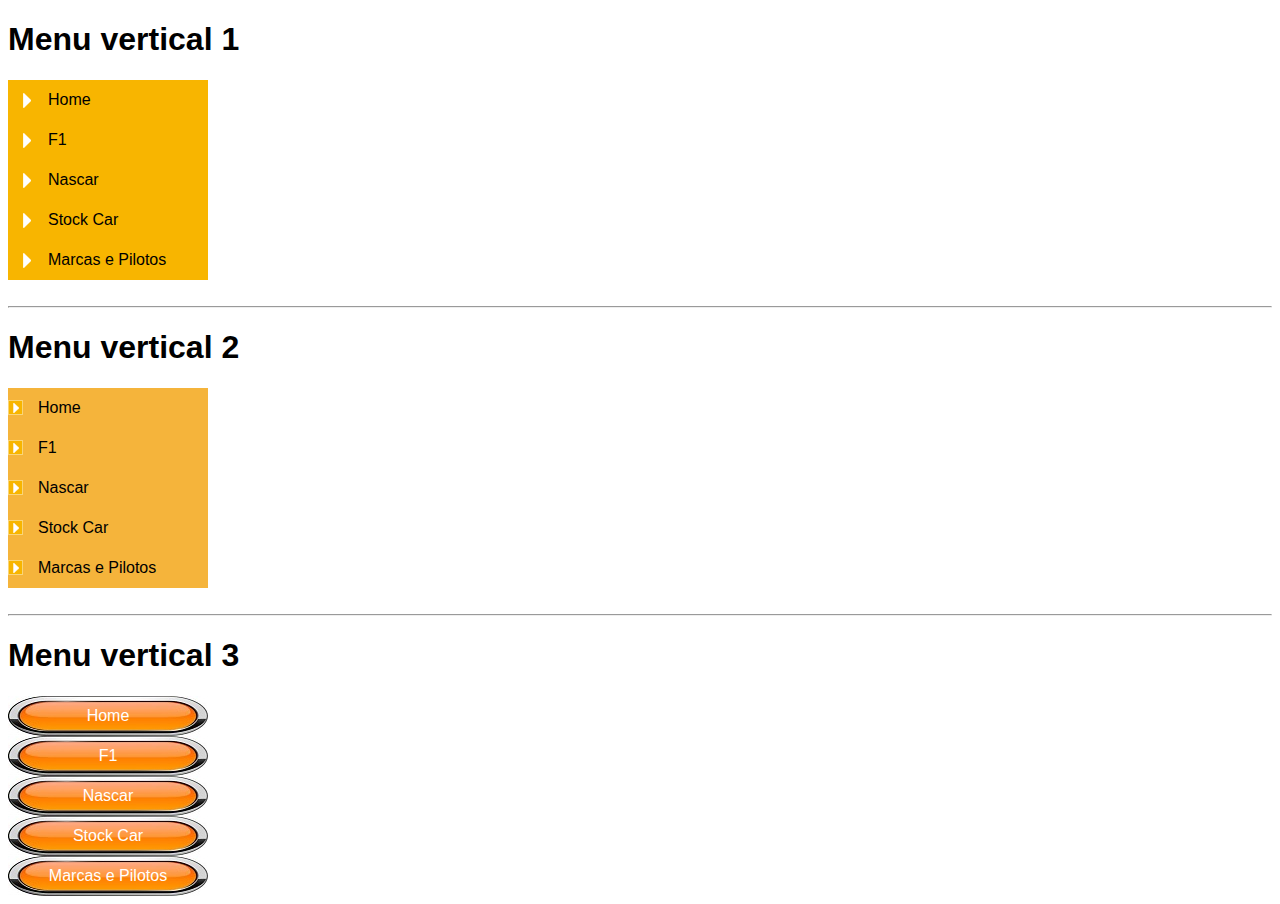
<file: exercicios/index.html>
<!DOCTYPE html>
<html lang="en">
<head>
  <meta charset="UTF-8">
  <meta http-equiv="X-UA-Compatible" content="IE=edge">
  <meta name="viewport" content="width=device-width, initial-scale=1.0">
  <title>NeyBlog - Seu site de corridas</title>
  <link rel="stylesheet" href="/exercicios/estilo.css">
</head>
<body>
  <section id="menu1">
    <div>      
        <h1>Menu vertical 1</h1>        
        <!--  
        <a href="">Home</a>
        <a href="">F1</a>
        <a href="">Nascar</a>
        <a href="">Stock car</a>
        <a href="">Marcas e pilos</a>-->
        <ul>
          <li><a href="">Home</a></li>
          <li><a href="">F1</a></li>
          <li><a href="">Nascar</a></li>
          <li><a href="">Stock Car</a></li>
          <li><a href="">Marcas e Pilotos</a></li>          
        </ul>
      </div>
    </div>
  </section>
  <br><hr>
  <section id="menu2">    
    <h1>Menu vertical 2</h1>
    <ul>
      <li><a href="">Home</a></li>
      <li><a href="">F1</a></li>
      <li><a href="">Nascar</a></li>
      <li><a href="">Stock Car</a></li>
      <li><a href="">Marcas e Pilotos</a></li> 
    </ul>
  </section>
  <br><hr>
  <section id="menu3">
    <h1>Menu vertical 3 </h1> 
    <ul>
      <li><a href="">Home</a></li>
      <li><a href="">F1</a></li>
      <li><a href="">Nascar</a></li>
      <li><a href="">Stock Car</a></li>
      <li><a href="">Marcas e Pilotos</a></li>
    </ul>
  </section>
</body>
</html>
</file>
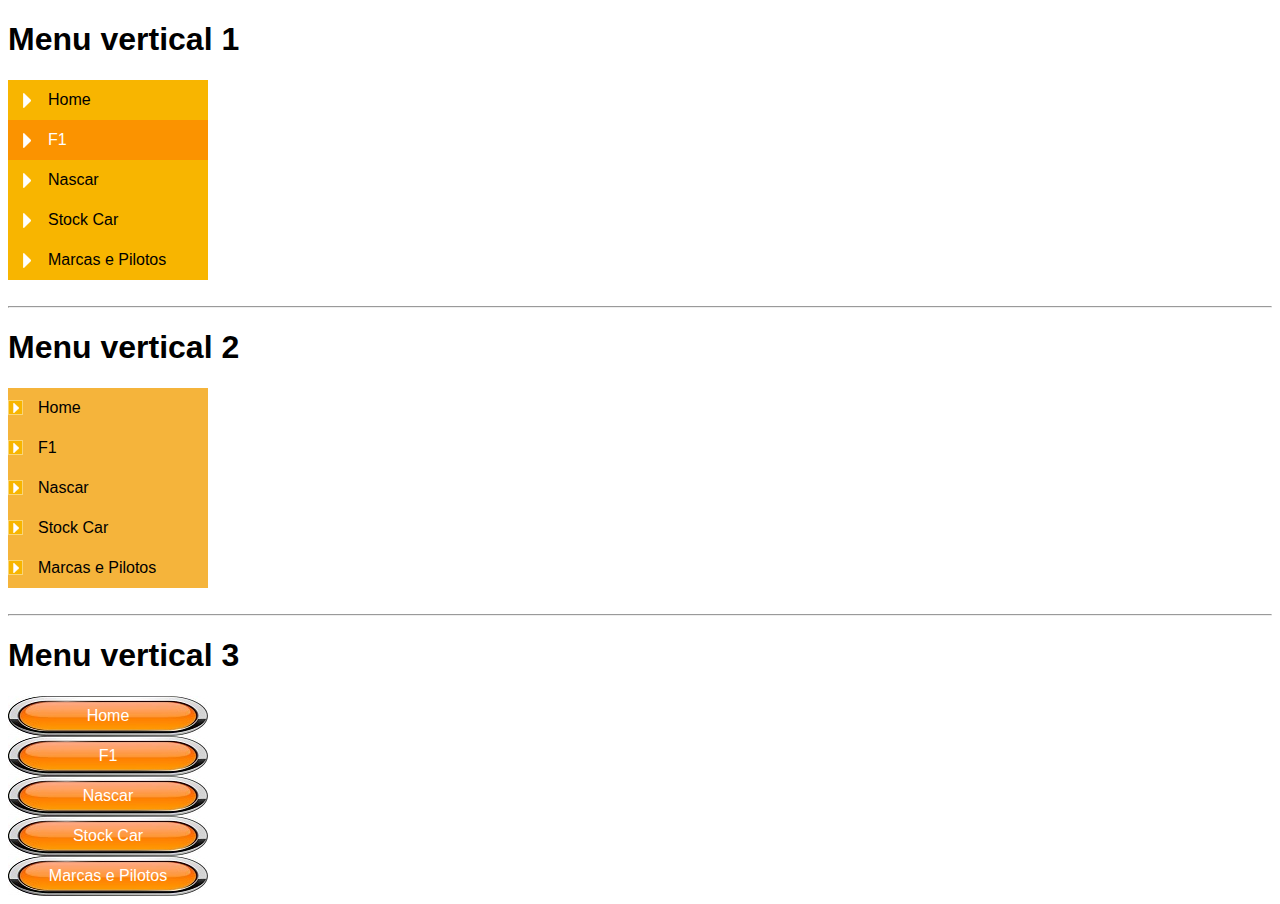
<file: exercicios/f1.html>
<!DOCTYPE html>
<html lang="pt-br">
<head>
  <meta charset="UTF-8">
  <meta http-equiv="X-UA-Compatible" content="IE=edge">
  <meta name="viewport" content="width=device-width, initial-scale=1.0">
  <title>NeyBlog - Seu site de corridas</title>
  <link rel="stylesheet" href="/exercicios/estilo.css">
</head>
<body id="f1">
  <section id="menu1">
    <div>      
        <h1>Menu vertical 1</h1>        
        <!--  
        <a href="">Home</a>
        <a href="">F1</a>
        <a href="">Nascar</a>
        <a href="">Stock car</a>
        <a href="">Marcas e pilos</a>-->
        <ul>
          <li class="home"><a href="/exercicios/index.html">Home</a></li>
          <li class="f1"><a href="/exercicios/f1.html">F1</a></li>
          <li class="nascar"><a href="/exercicios/nascar.html">Nascar</a></li>
          <li class="stock"><a href="/exercicios/stock.html">Stock Car</a></li>
          <li class="marcas"><a href="/exercicios/marcas.html">Marcas e Pilotos</a></li>           
        </ul>
      </div>
    </div>
  </section>
  <br><hr>
  <section id="menu2">    
    <h1>Menu vertical 2</h1>
    <ul>
      <li><a href="">Home</a></li>
      <li><a href="">F1</a></li>
      <li><a href="">Nascar</a></li>
      <li><a href="">Stock Car</a></li>
      <li><a href="">Marcas e Pilotos</a></li> 
    </ul>
  </section>
  <br><hr>
  <section id="menu3">
    <h1>Menu vertical 3 </h1> 
    <ul>
      <li><a href="">Home</a></li>
      <li><a href="">F1</a></li>
      <li><a href="">Nascar</a></li>
      <li><a href="">Stock Car</a></li>
      <li><a href="">Marcas e Pilotos</a></li>
    </ul>
  </section>
</body>
</html>
</file>
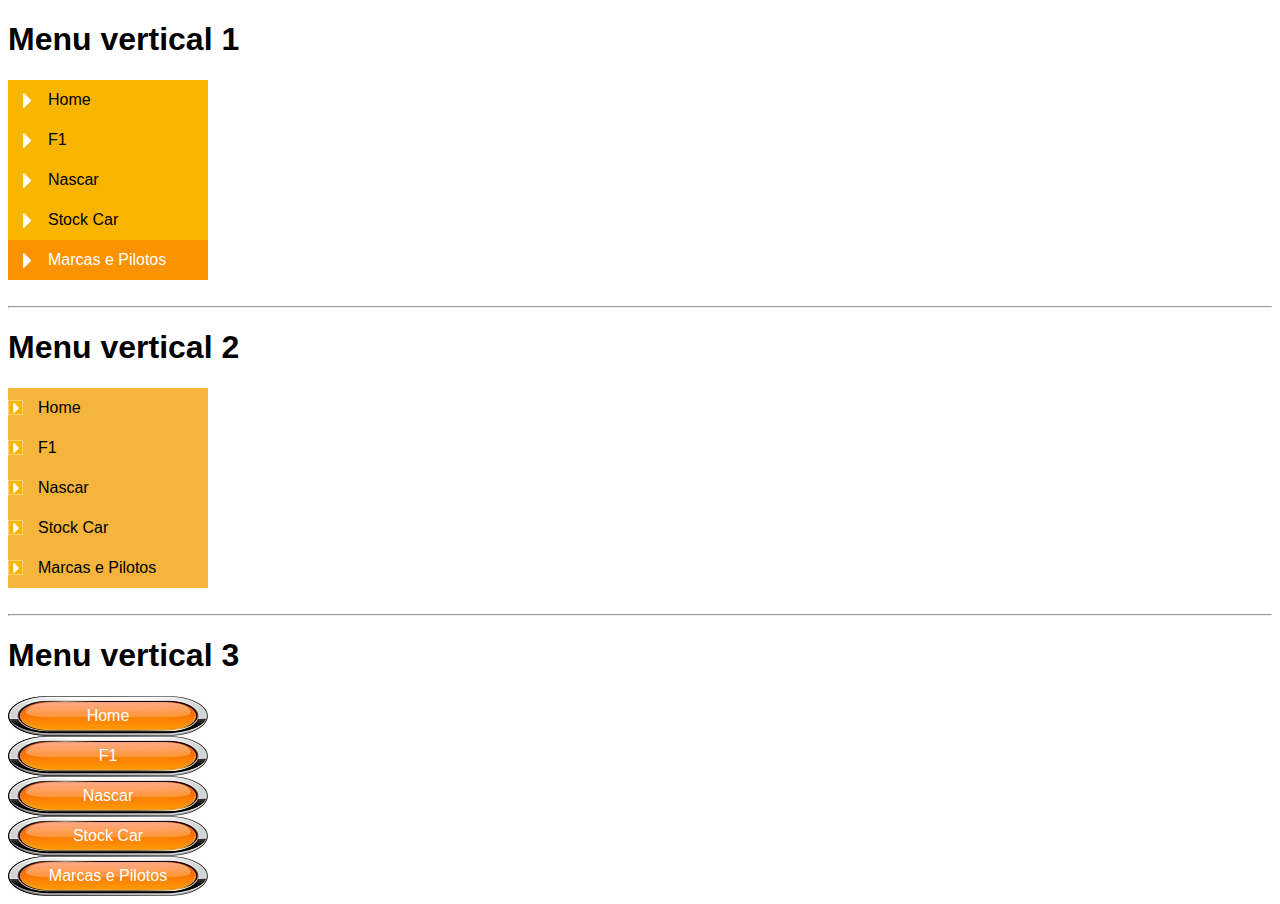
<file: exercicios/marcas.html>
<!DOCTYPE html>
<html lang="pt-br">
<head>
  <meta charset="UTF-8">
  <meta http-equiv="X-UA-Compatible" content="IE=edge">
  <meta name="viewport" content="width=device-width, initial-scale=1.0">
  <title>NeyBlog - Seu site de corridas</title>
  <link rel="stylesheet" href="/exercicios/estilo.css">
</head>
<body id="marcas">
  <section id="menu1">
    <div>      
        <h1>Menu vertical 1</h1>        
        <!--  
        <a href="">Home</a>
        <a href="">F1</a>
        <a href="">Nascar</a>
        <a href="">Stock car</a>
        <a href="">Marcas e pilos</a>-->
        <ul>
          <li class="home"><a href="/exercicios/index.html">Home</a></li>
          <li class="f1"><a href="/exercicios/f1.html">F1</a></li>
          <li class="nascar"><a href="/exercicios/nascar.html">Nascar</a></li>
          <li class="stock"><a href="/exercicios/stock.html">Stock Car</a></li>
          <li class="marcas"><a href="/exercicios/marcas.html">Marcas e Pilotos</a></li>           
        </ul>
      </div>
    </div>
  </section>
  <br><hr>
  <section id="menu2">    
    <h1>Menu vertical 2</h1>
    <ul>
      <li><a href="">Home</a></li>
      <li><a href="">F1</a></li>
      <li><a href="">Nascar</a></li>
      <li><a href="">Stock Car</a></li>
      <li><a href="">Marcas e Pilotos</a></li> 
    </ul>
  </section>
  <br><hr>
  <section id="menu3">
    <h1>Menu vertical 3 </h1> 
    <ul>
      <li><a href="">Home</a></li>
      <li><a href="">F1</a></li>
      <li><a href="">Nascar</a></li>
      <li><a href="">Stock Car</a></li>
      <li><a href="">Marcas e Pilotos</a></li>
    </ul>
  </section>
</body>
</html>
</file>
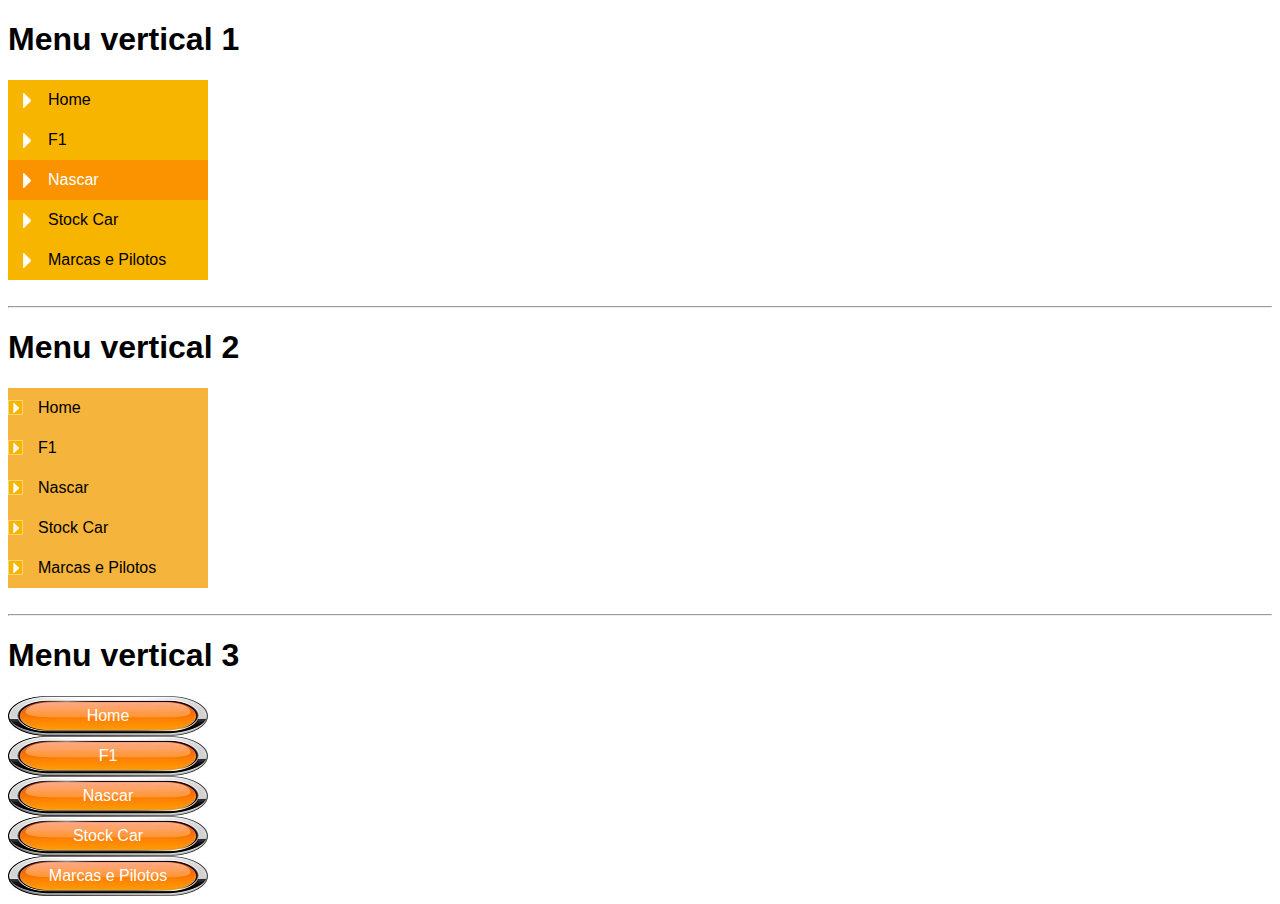
<file: exercicios/nascar.html>
<!DOCTYPE html>
<html lang="pt-br">
<head>
  <meta charset="UTF-8">
  <meta http-equiv="X-UA-Compatible" content="IE=edge">
  <meta name="viewport" content="width=device-width, initial-scale=1.0">
  <title>NeyBlog - Seu site de corridas</title>
  <link rel="stylesheet" href="/exercicios/estilo.css">
</head>
<body id="nascar">
  <section id="menu1">
    <div>      
        <h1>Menu vertical 1</h1>        
        <!--  
        <a href="">Home</a>
        <a href="">F1</a>
        <a href="">Nascar</a>
        <a href="">Stock car</a>
        <a href="">Marcas e pilos</a>-->
        <ul>
          <li class="home"><a href="/exercicios/index.html">Home</a></li>
          <li class="f1"><a href="/exercicios/f1.html">F1</a></li>
          <li class="nascar"><a href="/exercicios/nascar.html">Nascar</a></li>
          <li class="stock"><a href="/exercicios/stock.html">Stock Car</a></li>
          <li class="marcas"><a href="/exercicios/marcas.html">Marcas e Pilotos</a></li>           
        </ul>
      </div>
    </div>
  </section>
  <br><hr>
  <section id="menu2">    
    <h1>Menu vertical 2</h1>
    <ul>
      <li><a href="">Home</a></li>
      <li><a href="">F1</a></li>
      <li><a href="">Nascar</a></li>
      <li><a href="">Stock Car</a></li>
      <li><a href="">Marcas e Pilotos</a></li> 
    </ul>
  </section>
  <br><hr>
  <section id="menu3">
    <h1>Menu vertical 3 </h1> 
    <ul>
      <li><a href="">Home</a></li>
      <li><a href="">F1</a></li>
      <li><a href="">Nascar</a></li>
      <li><a href="">Stock Car</a></li>
      <li><a href="">Marcas e Pilotos</a></li>
    </ul>
  </section>
</body>
</html>
</file>
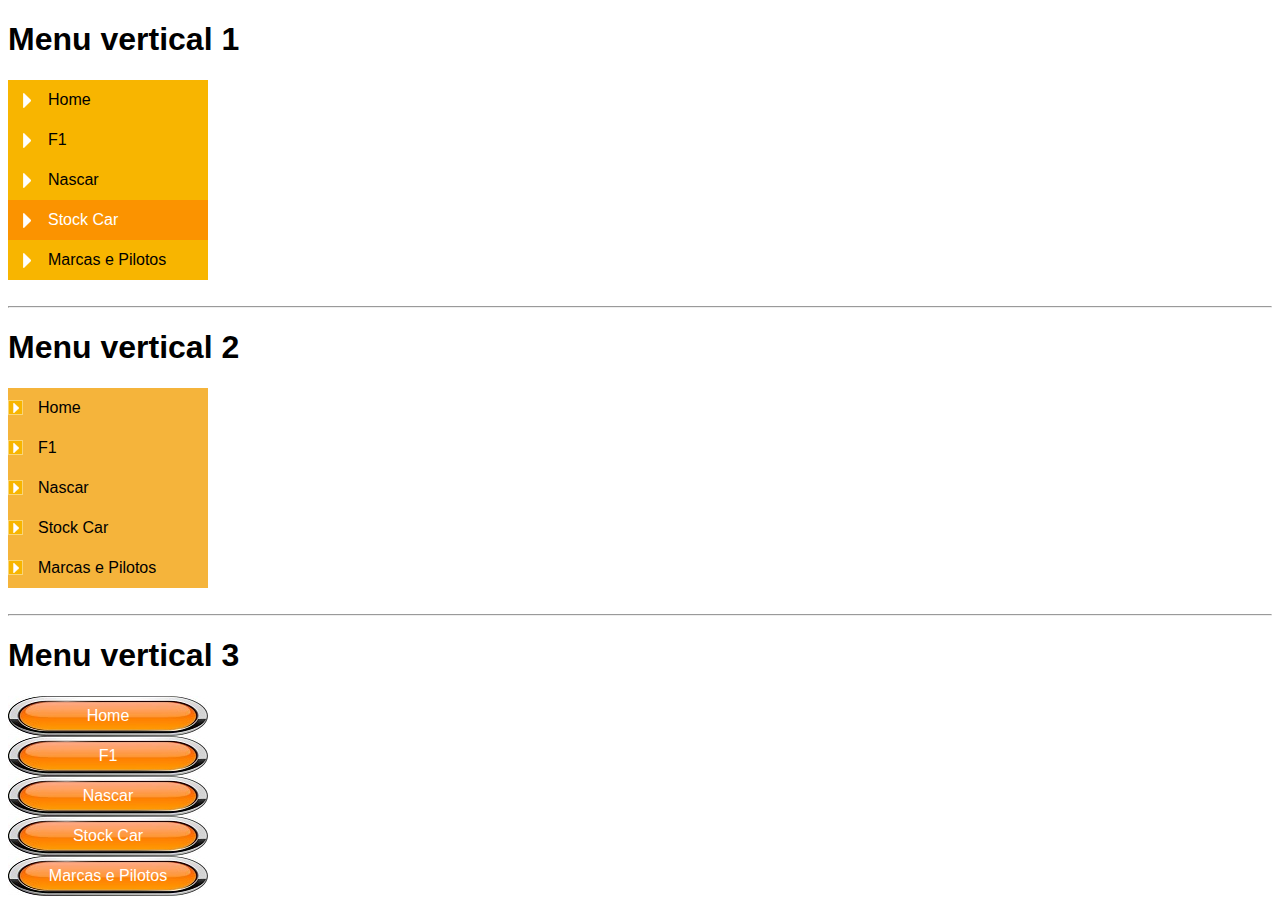
<file: exercicios/stock.html>
<!DOCTYPE html>
<html lang="pt-br">
<head>
  <meta charset="UTF-8">
  <meta http-equiv="X-UA-Compatible" content="IE=edge">
  <meta name="viewport" content="width=device-width, initial-scale=1.0">
  <title>NeyBlog - Seu site de corridas</title>
  <link rel="stylesheet" href="/exercicios/estilo.css">
</head>
<body id="stock">
  <section id="menu1">
    <div>      
        <h1>Menu vertical 1</h1>        
        <!--  
        <a href="">Home</a>
        <a href="">F1</a>
        <a href="">Nascar</a>
        <a href="">Stock car</a>
        <a href="">Marcas e pilos</a>-->
        <ul>
          <li class="home"><a href="/exercicios/index.html">Home</a></li>
          <li class="f1"><a href="/exercicios/f1.html">F1</a></li>
          <li class="nascar"><a href="/exercicios/nascar.html">Nascar</a></li>
          <li class="stock"><a href="/exercicios/stock.html">Stock Car</a></li>
          <li class="marcas"><a href="/exercicios/marcas.html">Marcas e Pilotos</a></li>           
        </ul>
      </div>
    </div>
  </section>
  <br><hr>
  <section id="menu2">    
    <h1>Menu vertical 2</h1>
    <ul>
      <li><a href="">Home</a></li>
      <li><a href="">F1</a></li>
      <li><a href="">Nascar</a></li>
      <li><a href="">Stock Car</a></li>
      <li><a href="">Marcas e Pilotos</a></li> 
    </ul>
  </section>
  <br><hr>
  <section id="menu3">
    <h1>Menu vertical 3 </h1> 
    <ul>
      <li><a href="">Home</a></li>
      <li><a href="">F1</a></li>
      <li><a href="">Nascar</a></li>
      <li><a href="">Stock Car</a></li>
      <li><a href="">Marcas e Pilotos</a></li>
    </ul>
  </section>
</body>
</html>
</file>
<file: exercicios/estilo.css>
body{
  font-family: Arial, Helvetica, sans-serif;
}
/*Modelo menu vertical 1*/
#menu1 a{ 
  display: block;
  width: 200px;
  height: 40px;
  text-decoration: none;
  text-indent: 40px;
  line-height: 40px;
  background: url(/exercicios/imagens/menu.png) left;
  color: black;
}
li{
  list-style-type: none;
}
ul{
  margin: 0px;
  padding: 0;
}
#menu1 a:hover{
  color: #fff;
  background-position: right;
}

#home .home a,#f1 .f1 a, #nascar .nascar a, #stock .stock a, #marcas .marcas a{
  color: #fff;
  background-position: right;
}

/*Modelo menu vertical 2*/

#menu2 a{  
  display: block;
  width: 200px;
  height: 40px;
  text-decoration: none;
  line-height: 40px;
  text-indent: 30px;
  color: black;
  background: url(/exercicios/imagens/seta.png) no-repeat center left;
  background-color: rgb(245, 180, 59);   
}

#menu2 a:hover{
  background: url(/exercicios/imagens/seta.png) no-repeat center right;
  background-color: rgb(252, 165, 3);
  color: white;
}
/*Modelo menu vertical 2*/

#menu3 a{
  display: block;
  width: 200px;
  height: 40px;
  background: url(/exercicios/imagens/botao.jpg);
  text-align: center;
  line-height: 40px;
  text-decoration: none;
  color: #fff;

}
#menu a:hover{
  color: #fff;
  background: url(/exercicios/imagens/botao_hover.jpg);

}
</file>
